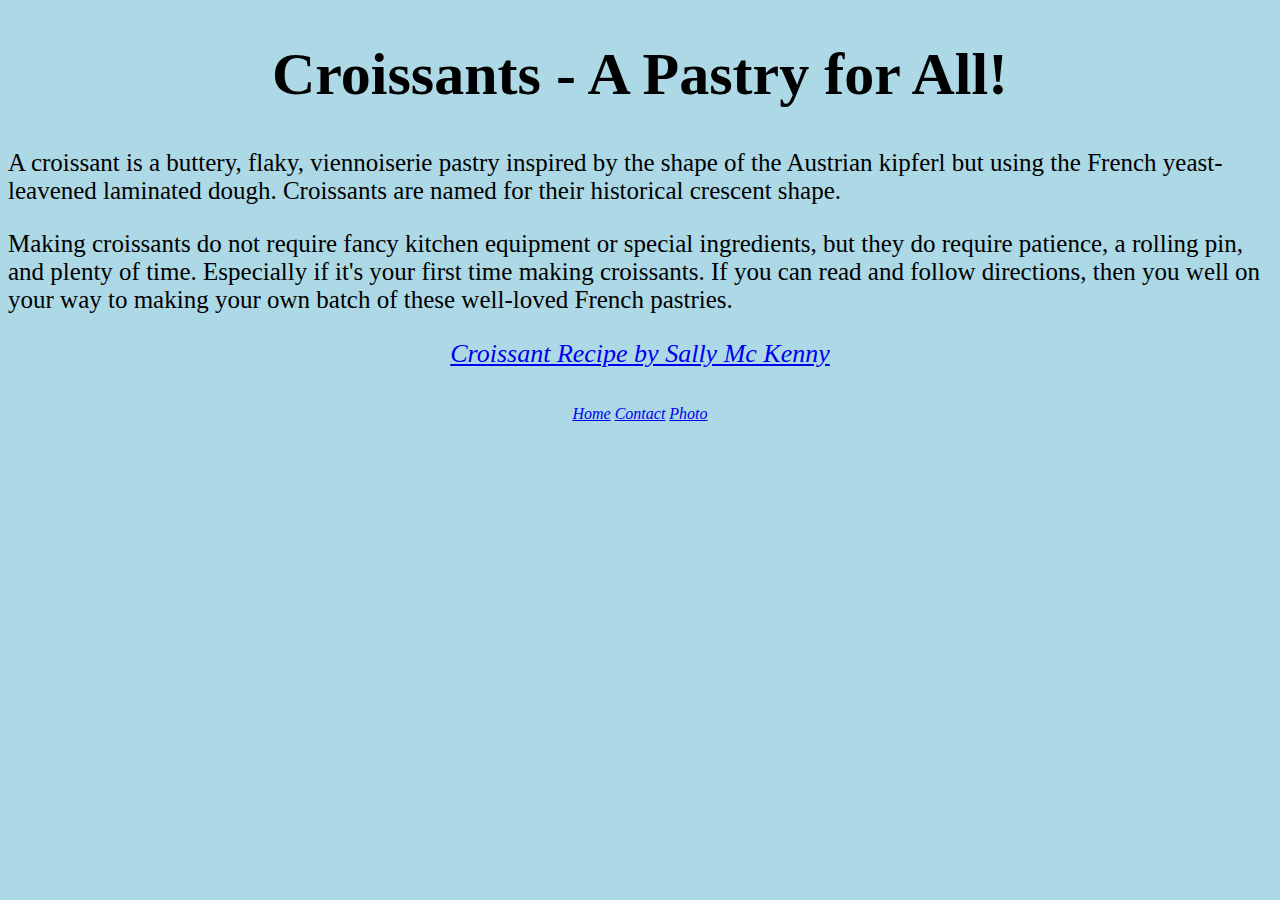
<file: index.html>
<!DOCTYPE html>
<html>

<head>
    <meta charset="UTF-8" />
    <meta http-equiv="X-UA-Compatible" content="IE=edge" />
    <meta name="viewport" content="width=device-width, initial-scale=1.0" />
    <title>The tastiest croissant is found here</title>
    <meta name="description" content="You've found the best croissant on the web">

    <link rel="stylesheet" href="/src/style.css">

    <title>Croissant</title>
</head>

<body>
    <h1>Croissants - A Pastry for All!</h1>

    <p>A croissant is a buttery, flaky, viennoiserie pastry inspired by the shape of
        the Austrian kipferl but using the French yeast-leavened laminated dough.
        Croissants are named for their historical crescent shape.
    </p>

    <p>Making croissants do not require fancy kitchen equipment or special ingredients,
        but they do require patience, a rolling pin, and plenty of time. Especially if it's
        your first time making croissants. If you can read and follow directions, then you
        well on your way to making your own batch of these well-loved French pastries.
    </p>

    <a href="https://sallysbakingaddiction.com/homemade-croissants/" class="recipe" title="croissant recipe">Croissant
        Recipe by Sally Mc Kenny</a>

    <br>
    <br>
    <div class="links">
        <a href="/index.html">Home</a>

        <a href="/contact.html">Contact</a>

        <a href="/photo.html">Photo</a>
    </div>
</body>

</html>
</file>
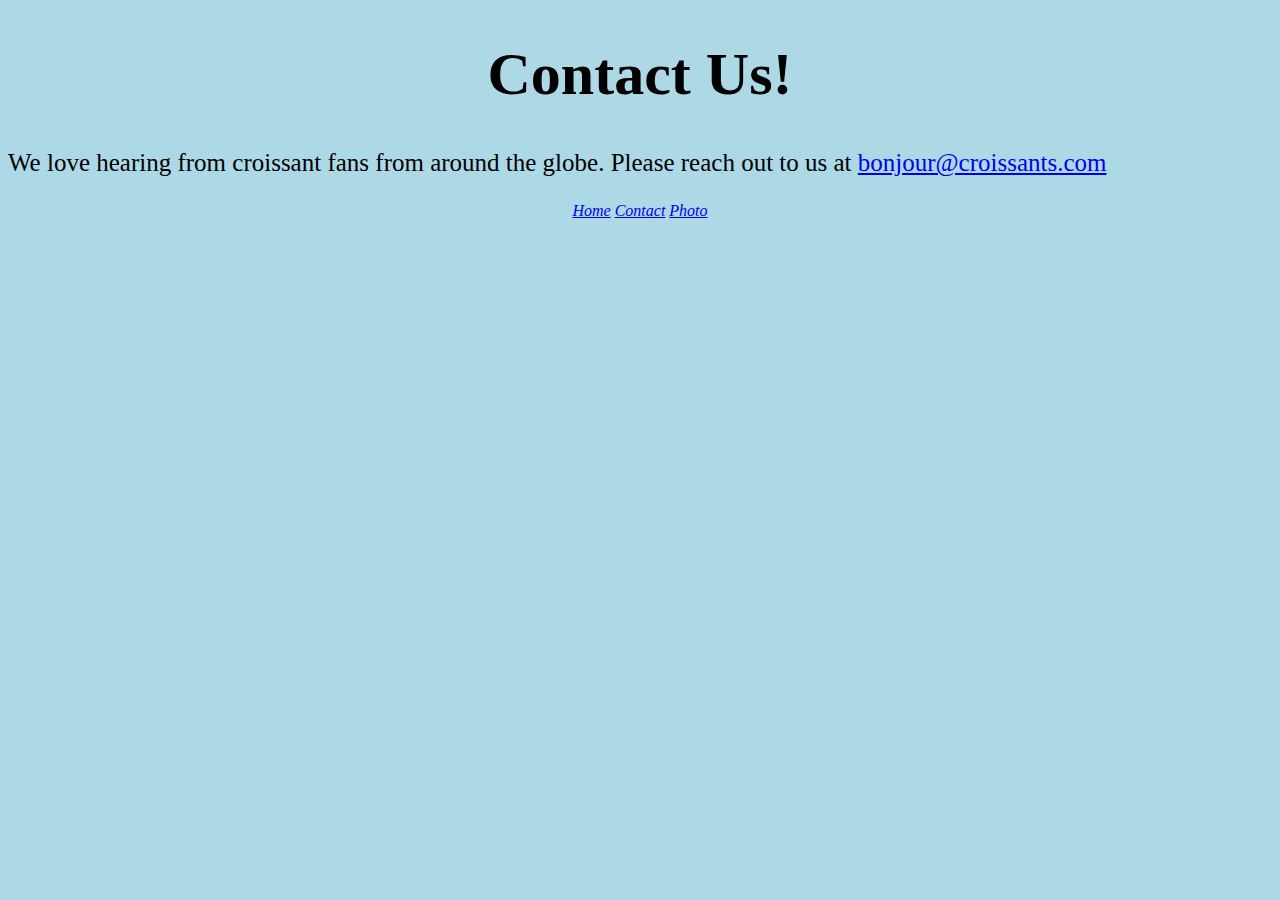
<file: contact.html>
<!DOCTYPE html>
<html>

<head>
    <meta charset="UTF-8" />
    <meta http-equiv="X-UA-Compatible" content="IE=edge" />
    <meta name="viewport" content="width=device-width, initial-scale=1.0" />

    <title>The tastiest croissant is found here</title>
    <meta name="description" content="You've found the best croissant on the web">
    <link rel="stylesheet" href="/src/style.css">

    <title>Croissant - Contact</title>
</head>

<body>
    <h1>Contact Us!</h1>

    <p>
        We love hearing from croissant fans from around the globe.
        Please reach out to us at <a href="#">bonjour@croissants.com</a>
    </p>

    <div class="links">
        <a href="/index.html">Home</a>

        <a href="/contact.html">Contact</a>

        <a href="/photo.html">Photo</a>
    </div>
</body>

</html>
</file>
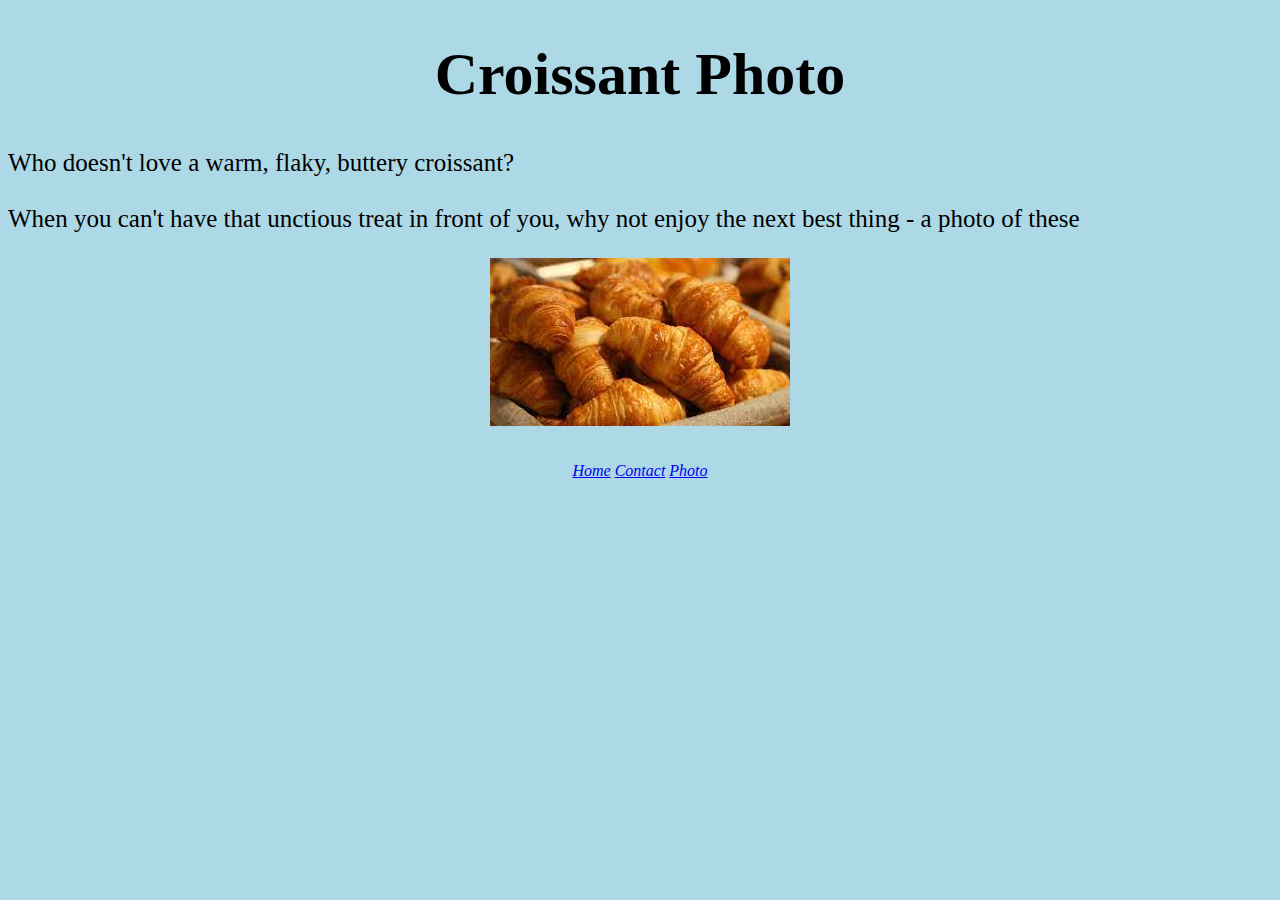
<file: photo.html>
<!DOCTYPE html>
<html>

<head>
    <meta charset="UTF-8" />
    <meta http-equiv="X-UA-Compatible" content="IE=edge" />
    <meta name="viewport" content="width=device-width, initial-scale=1.0" />

    <title>The tastiest croissant is found here</title>
    <meta name="description" content="You've found the best croissant on the web">
    <link rel="stylesheet" href="/src/style.css">

    <title>Croissant - Photo</title>
</head>

<body>
    <h1>Croissant Photo</h1>

    <p>Who doesn't love a warm, flaky, buttery croissant?

        <br>
        <br>
        When you can't have that unctious treat in front of you, why not
        enjoy the next best thing - a photo of these
    </p>

    <img src="/src/croissant.jpeg" alt="Close up shot of a flaky croissant on a white ceramic plate placed upon a wooden table">

    <br>
    <br>

    <div class="links">
        <a href="/index.html">Home</a>

        <a href="/contact.html">Contact</a>

        <a href="/photo.html">Photo</a>
    </div>
</body>

</html>
</file>
<file: src/style.css>
body {
    background-color: lightblue;
}

h1 {
    font-family: Trattatello, fantasy;
    font-size: 60px;
    display: block;
    text-align: center;
}

p {
    font-family: Bradley Hand, cursive;
    font-size: 25px;
}

.recipe {
    font-style: italic;
    display: block;
    text-align: center;
    font-size: 26px;
}

.links {
    display: block;
    text-align: center;
    font-style: italic;
}

.links :hover {
    font-size: xx-large;
    text-decoration: dotted;
    color:darkorchid;
}

img {
    display: block;
    margin-left: auto;
    margin-right: auto;
}
</file>
